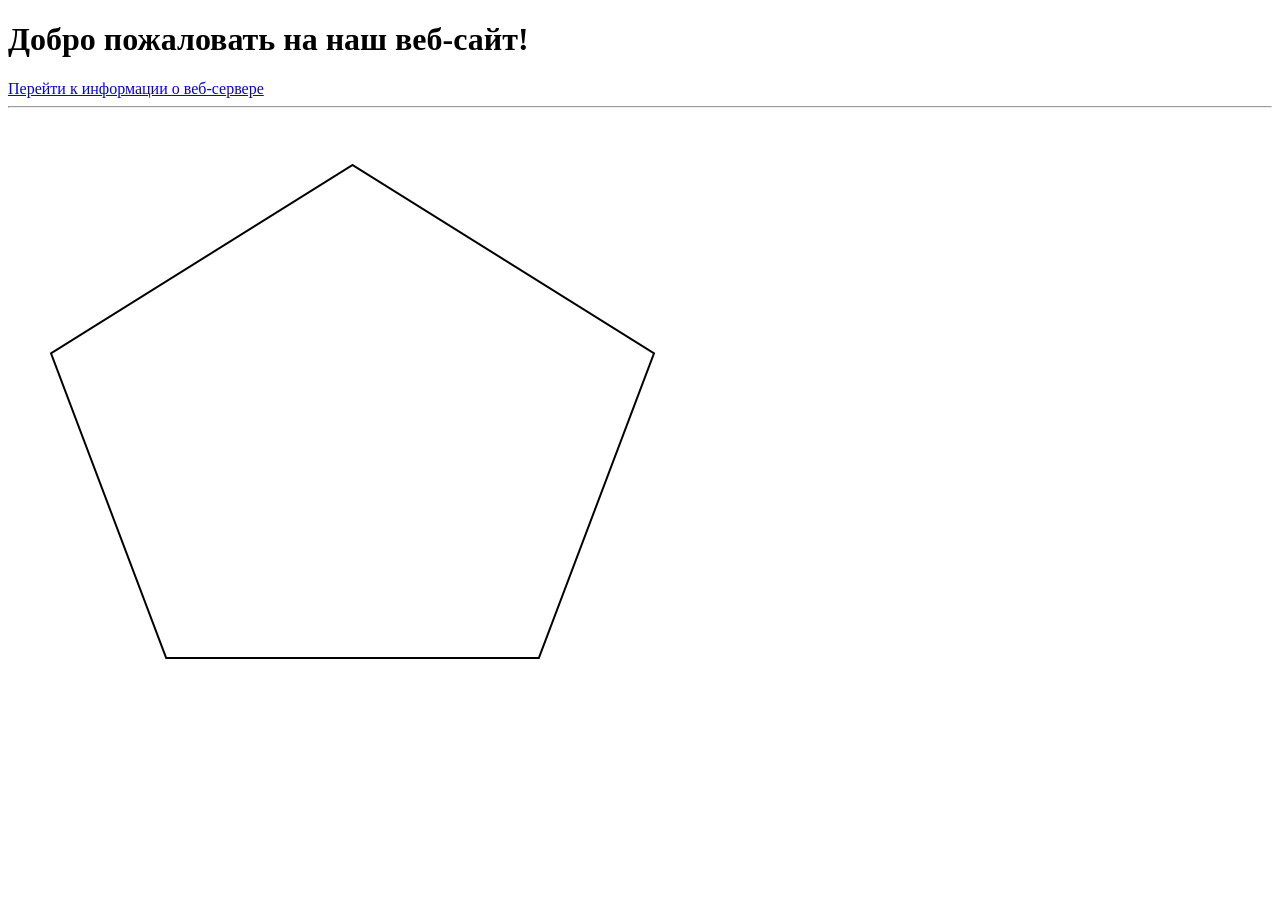
<file: projects/simple-http-server/static/index.html>
<!doctype html>
<html lang="ru">
    <head>
        <meta charset="UTF-8">
        <meta name="viewport" content="width=device-width, initial-scale=1">
        <title>Главная страница</title>
    </head>
    <body>
        <h1>Добро пожаловать на наш веб-сайт!</h1>
        <a href="about.txt">Перейти к информации о веб-сервере</a>
        <hr>
        <img src="picture.png">
    </body>
</html>
</file>
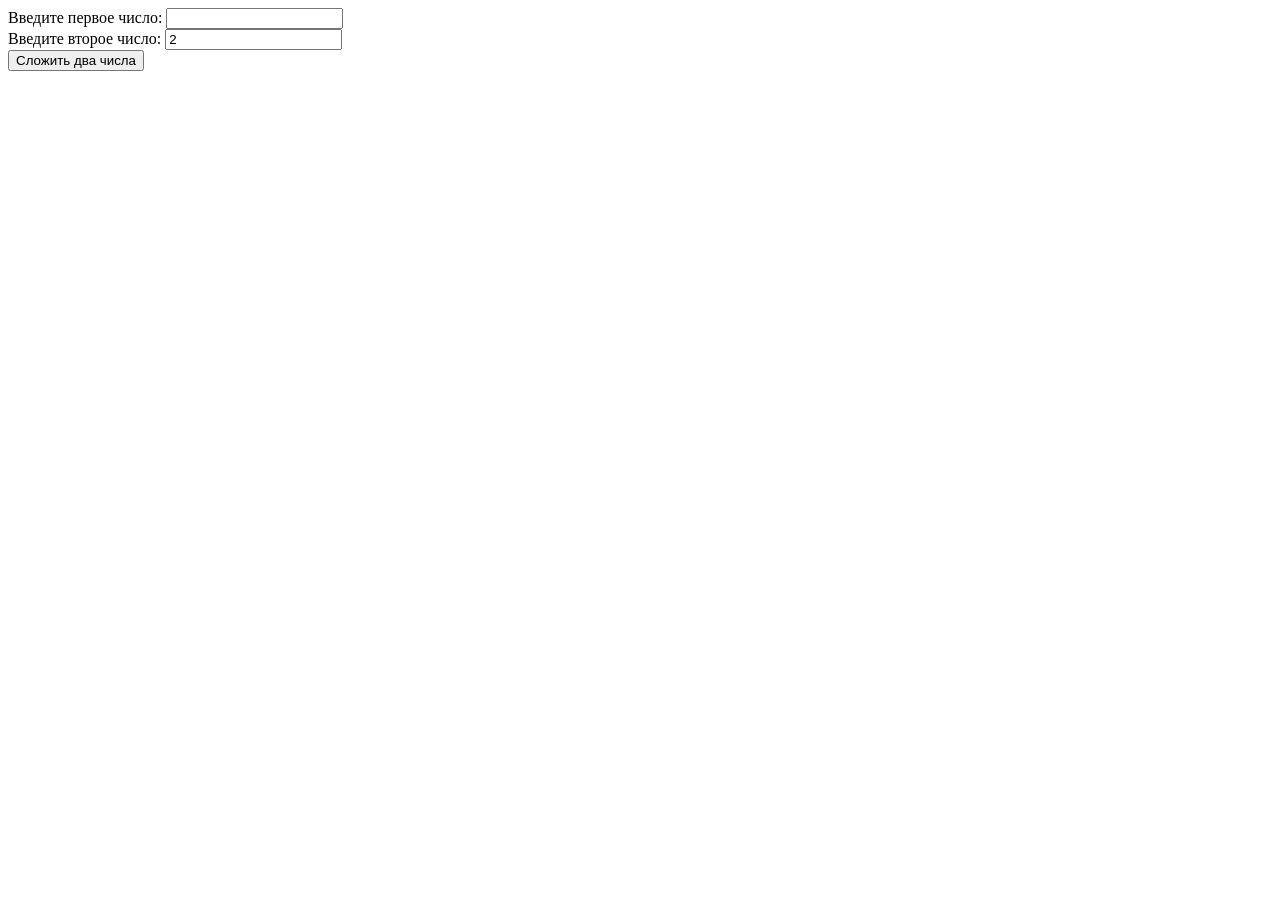
<file: projects/bakery-webapp/src/main/webapp/calculator/index.html>
<!doctype html>
<html lang="ru">
    <head>
        <meta charset="UTF-8">
        <meta name="viewport" content="width=device-width, initial-scale=1">
        <title>Калькулятор</title>
    </head>
    <body>
        <form action="handler.jsp" method="POST">
            <label for="firstNumber">Введите первое число:</label>
            <input id="firstNumber" type="number" name="firstNumber">
            <br>
            <label for="secondNumber">Введите второе число:</label>
            <input id="secondNumber" type="number" name="secondNumber" value="2" readonly>
            <br>
            <button type="submit">Сложить два числа</button>
            <br>
        </form>
    </body>
</html>
</file>
